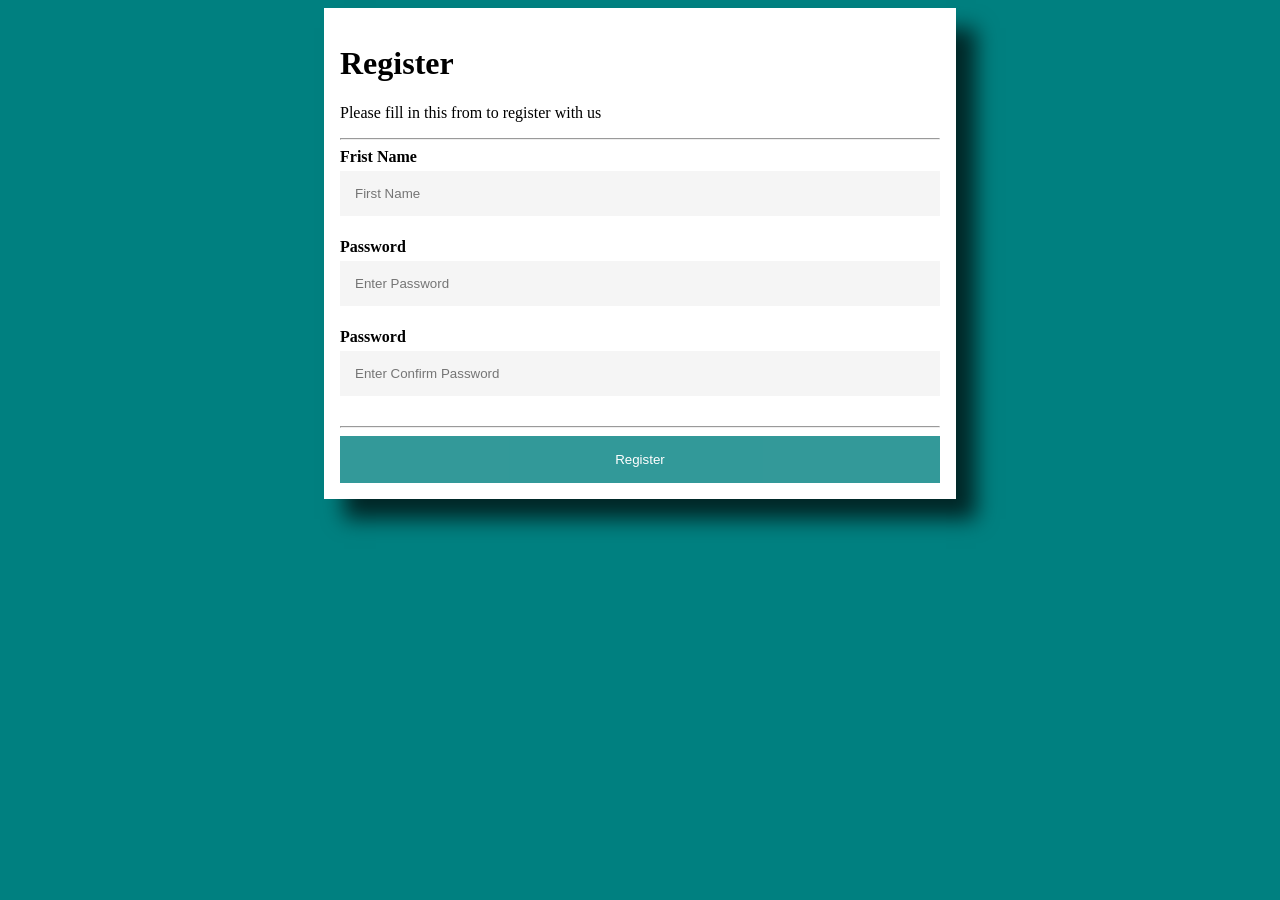
<file: Registration Form/index.html>
<!DOCTYPE html>
<html lang="en">
	<head>
		<meta charset="UTF-8">
		<meta name="viewport" content="width=device-width, initial-scale=1.0">
		<link rel="stylesheet" href=".\assets\css\style.css">
		<title>Registration Form</title>
	</head>
	<body>
		<div class="container">
			<form action="">
				<h1>Register</h1>
				<p>Please fill in this from to register with us</p>
				<hr>

				<label for="fn"><b>Frist Name</b></label>
				<input type="Text" placeholder="First Name" name="fn" id="fn" required>

				<label for="psw"><b>Password</b></label>
				<input type="Password" placeholder="Enter Password" name="psw" id="psw" required>

				<label for="cpsw"><b>Password</b></label>
				<input type="text" placeholder="Enter Confirm Password" name="cpsw" id="cpsw" required>
				<hr>

				<button class="registerbtn" type="submit">Register</button>
			</form>
		</div>
	</body>
</html>
</file>
